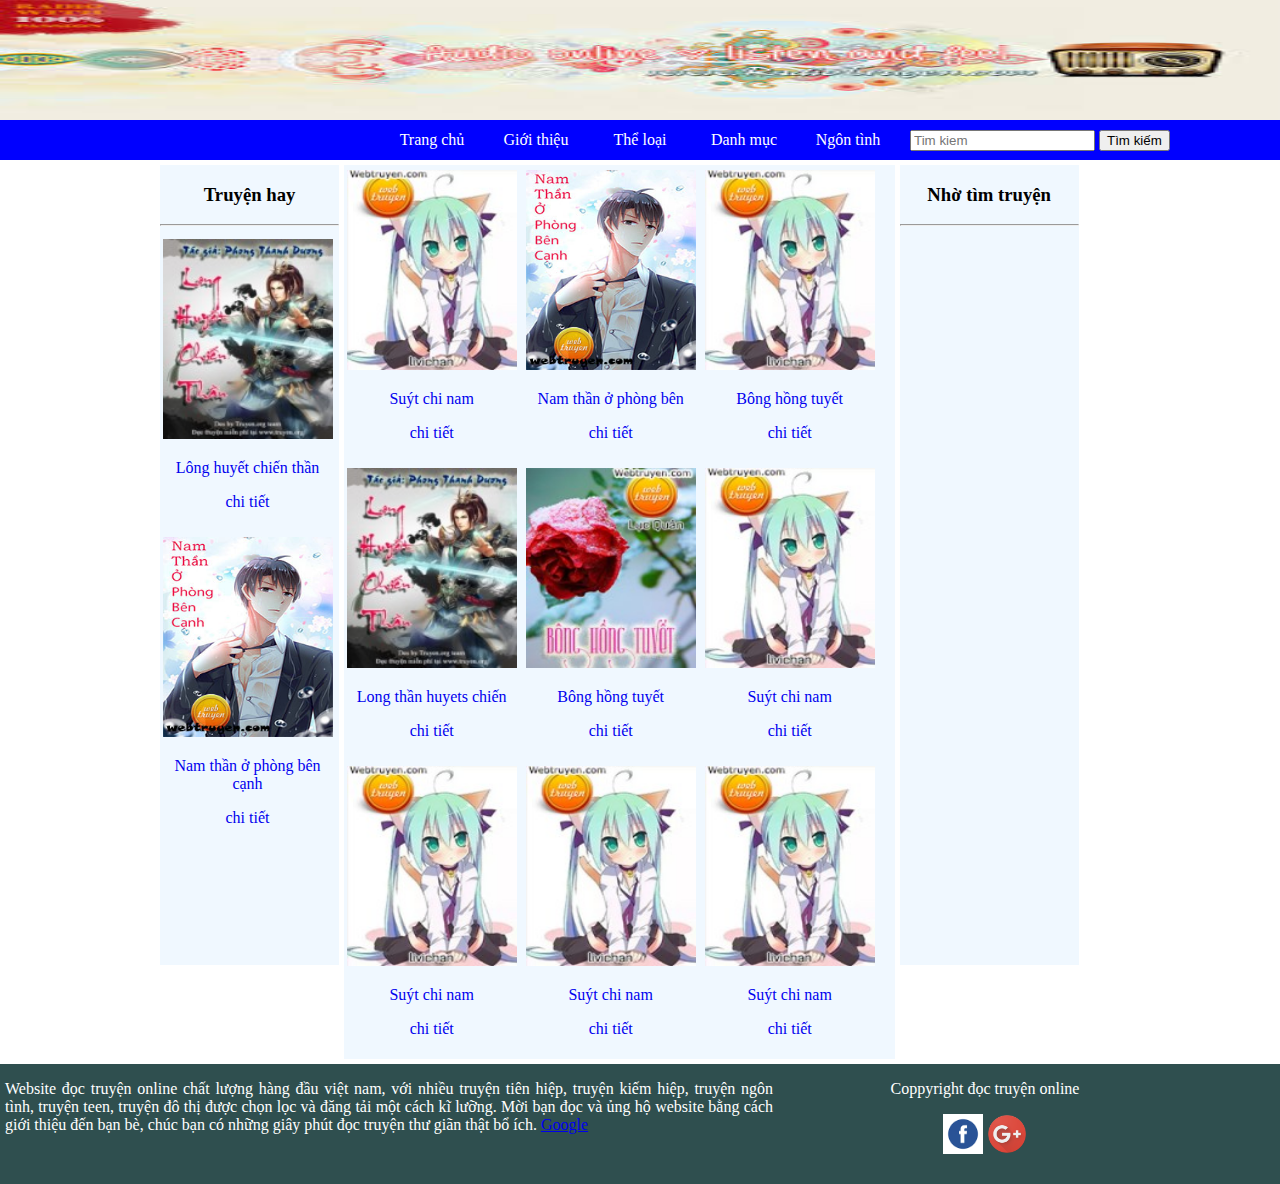
<file: index.html>
<!DOCTYPE html>
<html>
<head lang="en">
    <meta charset="UTF-8">
    <title>Truyện Online</title>
    <link rel="stylesheet" type="text/css" href="css/style.css">
    <meta name="viewport" content="width=device-width, initial-scale=1.0">
    <script type="text/javascript" src="jquery/jquery-3.2.1.min.js"></script>
    <div id="fb-root"></div>
    <script>(function(d, s, id) {
        var js, fjs = d.getElementsByTagName(s)[0];
        if (d.getElementById(id)) return;
        js = d.createElement(s); js.id = id;
        js.src = "//connect.facebook.net/vi_VN/sdk.js#xfbml=1&version=v2.10&appId=781954611965760";
        fjs.parentNode.insertBefore(js, fjs);
    }(document, 'script', 'facebook-jssdk'));</script>
    <script>
        $(function() {
            var pull        = $('#pull');
            menu        = $('.menu ul');
            menuHeight  = menu.height();

            $(pull).on('click', function(e) {
                e.preventDefault();
                menu.slideToggle();
            });
        });
        $(window).resize(function(){
            var w = $(window).width();
            if(w > 320 && menu.is(':hidden')) {
                menu.removeAttr('style');
            }
        });
    </script>

</head>
<body>
<div class="wrapper">
    <div class="header">
        <img src="img/logo3.jpg">
    </div>

    <div class="menu">
        <ul>
            <li> <a href="index.html" >Trang chủ</a></li>
            <li><a href="#">Giới thiệu</a></li>
            <li><a href="#">Thể loại</a>
                <ul>
                    <li><a href="#">Ngôn tình</a> </li>
                    <li><a href="#">Tuổi teen</a> </li>
                    <li><a href="#">Kinh dị</a> </li>
                    <li><a href="#">Hài</a> </li>
                    <li><a href="modul/theloai.html">Kiếm hiệp</a> </li>
                    <li><a href="#">Tiên hiệp</a> </li>
                    <li><a href="#">Cổ đại</a> </li>
                    <li><a href="#">Xuyên không</a> </li>
                </ul>
            </li>
            <li><a href="#">Danh mục</a>
                <ul>
                    <li><a href="#">Truyện mới</a> </li>
                    <li><a href="#">Truyện hot</a> </li>
                </ul>
            </li>
            <li><a href="#">Ngôn tình</a> </li>
        </ul>
        <a href="#" id="pull">Menu</a>
        <div id="form">
            <form>
                <input type="text" id="timkiem" placeholder = "Tim kiem ">
                <input type="submit" id="submit" value="Tìm kiếm"  >
            </form>
        </div>
    </div>
</div>
<div class="left">
    <h3> Truyện hay</h3> <hr>
    <div class="sanpham"><a href="#">
        <img src="img/longhuyetchienthan.jpg">
        <p>Lông huyết chiến thần</p>
        <p>chi tiết</p></a>

    </div>
    <div class="sanpham"><a href="#">
        <img src="img/namthanophongbencanh.jpg">
        <p>Nam thần ở phòng bên cạnh</p>
        <p>chi tiết</p></a>
    </div>
</div>

<div class="conten">
    <div class="sanpham"><a href="#">
        <img src="img/suytchicuanamphulalolido.jpg">
        <p>Suýt chi nam</p>
        <p>chi tiết</p></a>
    </div>
    <div class="sanpham"><a href="#">
        <img src="img/namthanophongbencanh.jpg">
        <p>Nam thần ở phòng bên</p>
        <p>chi tiết</p></a>
    </div>
    <div class="sanpham"><a href="#">
        <img src="img/suytchicuanamphulalolido.jpg">
        <p>Bông hồng tuyết</p>
        <p>chi tiết</p></a>
    </div>
    <div class="sanpham"><a href="modul/chitiettruyen.html">
        <img src="img/longhuyetchienthan.jpg">
        <p>Long thần huyets chiến</p>
        <p>chi tiết</p></a>
    </div>
    <div class="sanpham"><a href="#">
        <img src="img/bonghongtuyet.jpg">
        <p>Bông hồng tuyết</p>
        <p>chi tiết</p></a>
    </div>
    <div class="sanpham"><a href="#">
        <img src="img/suytchicuanamphulalolido.jpg">
        <p>Suýt chi nam</p>
        <p>chi tiết</p></a>
    </div>
    <div class="sanpham"><a href="#">
        <img src="img/suytchicuanamphulalolido.jpg">
        <p>Suýt chi nam</p>
        <p>chi tiết</p></a>
    </div>
    <div class="sanpham"><a href="#">
        <img src="img/suytchicuanamphulalolido.jpg">
        <p>Suýt chi nam</p>
        <p>chi tiết</p></a>
    </div>
    <div class="sanpham"><a href="#">
        <img src="img/suytchicuanamphulalolido.jpg">
        <p>Suýt chi nam</p>
        <p>chi tiết</p></a>
    </div>
</div>

<div class="right">
    <h3>Nhờ tìm truyện</h3> <hr>
    <div class="fb-comments" data-href="https://truyenhay.com" data-width="100%" data-numposts="10"></div>
</div>
<div class="footer">
    <div class="footerleft">
        <p>
            Website đọc truyện online chất lượng hàng đầu việt nam,
            với nhiều truyện tiên hiệp, truyện kiếm hiệp, truyện ngôn tình,
            truyện teen, truyện đô thị được chọn lọc và đăng tải một cách kĩ lưỡng.
            Mời bạn đọc và ủng hộ website bằng cách giới thiệu đến bạn bè,
            chúc bạn có những giây phút đọc truyện thư giãn thật bổ ích. <a href="https://www.google.com.vn"> Google</a>
        </p>
    </div>
    <div class="footerright">
        <p>Coppyright đọc truyện online</p>
        <img src="img/fb.png" width="40" height="40">
        <img src="img/g+.png" width="40" height="40">
    </div>
</div>
</div>
</body>
</html>
</file>
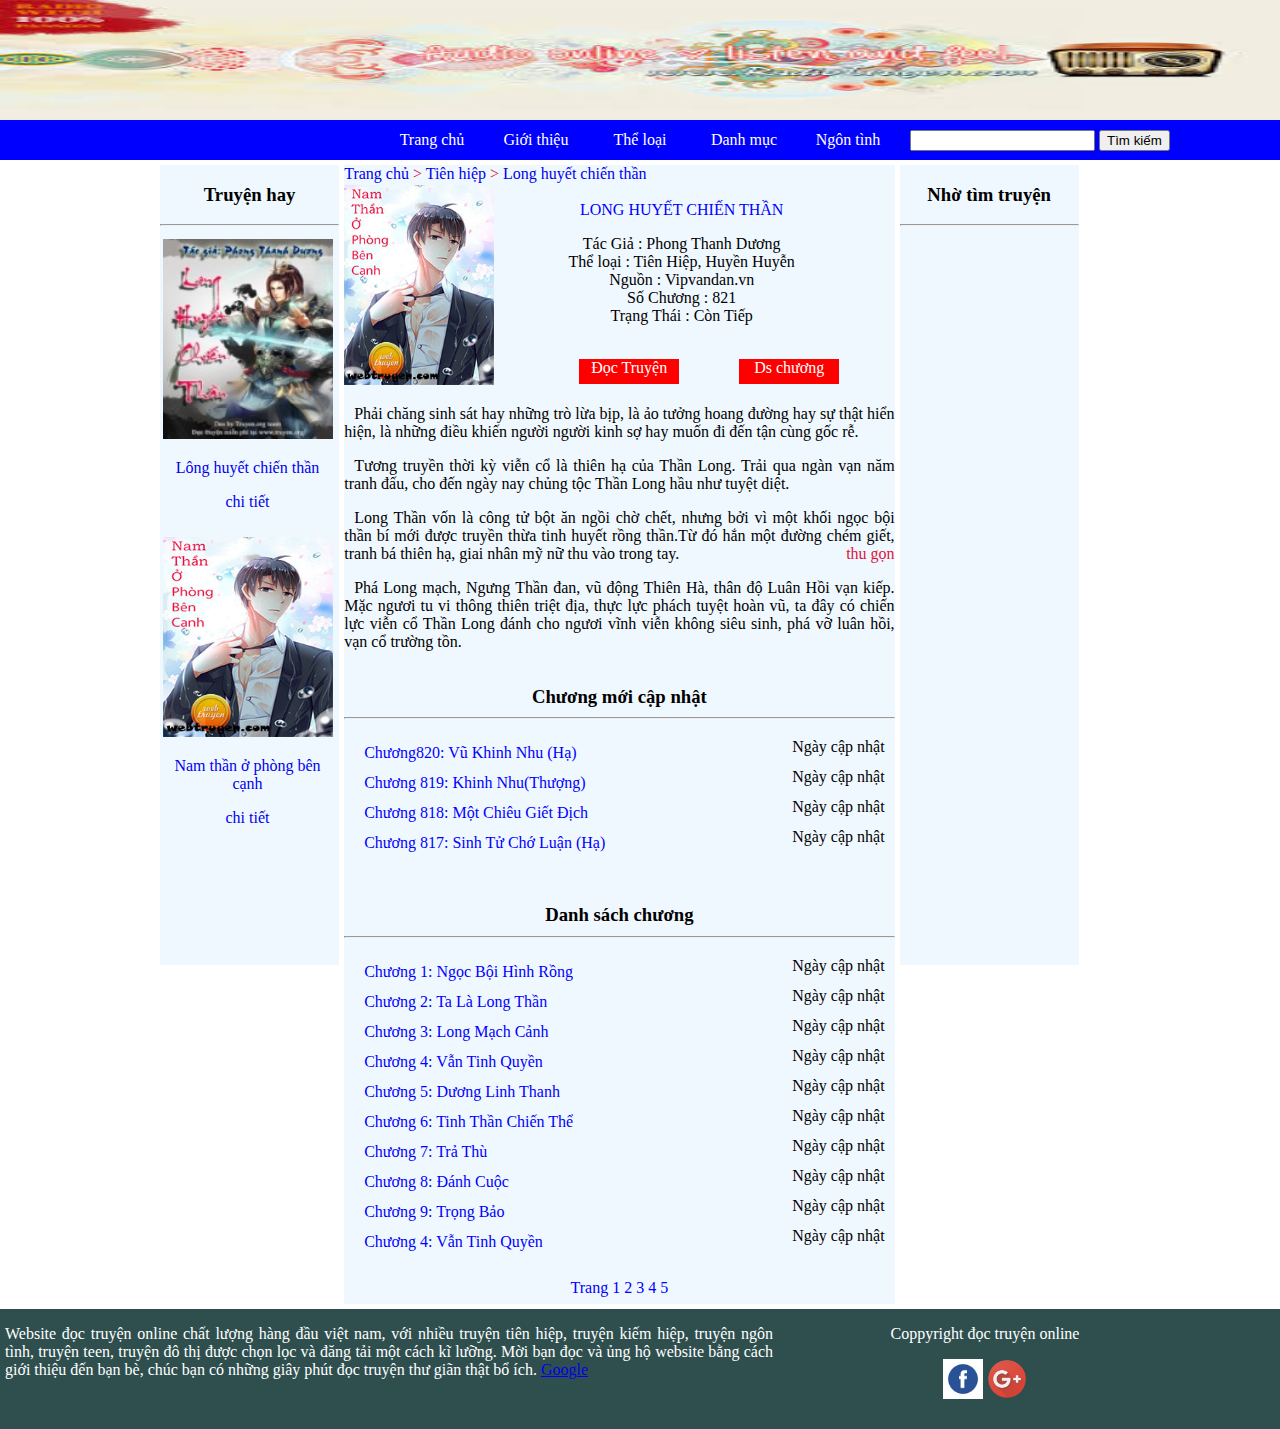
<file: modul/chitiettruyen.html>
<!DOCTYPE html>
<html>
<head lang="en">
    <meta charset="UTF-8">
    <meta name="viewport" content="width=device-width, initial-scale=1">
    <title>Truyện</title>
    <link rel="stylesheet" type="text/css" href="../css/style.css">
    <script type="text/javascript" src="../jquery/jquery-3.2.1.min.js"></script>
    <script>
        $(function() {
            var pull        = $('#pull');
            menu        = $('.menu ul');
            menuHeight  = menu.height();

            $(pull).on('click', function(e) {
                e.preventDefault();
                menu.slideToggle();
            });
        });
        $(window).resize(function(){
            var w = $(window).width();
            if(w > 320 && menu.is(':hidden')) {
                menu.removeAttr('style');
            }
        });
    </script>
    <script>
        $(document).ready(function(){
            $("#bt").click(function(){
                $("#noidung").toggle(1000,function(){
                    $("#bt").text('xem them');
                });
            });
        });

    </script>
    <div id="fb-root"></div>
    <script>(function(d, s, id) {
        var js, fjs = d.getElementsByTagName(s)[0];
        if (d.getElementById(id)) return;
        js = d.createElement(s); js.id = id;
        js.src = "//connect.facebook.net/vi_VN/sdk.js#xfbml=1&version=v2.10&appId=781954611965760";
        fjs.parentNode.insertBefore(js, fjs);
    }(document, 'script', 'facebook-jssdk'));</script>
</head>
<body>

<div class="header">
    <img  class="logo" src="../img/logo3.jpg" >
</div>

<div class="menu">
    <ul>
        <li> <a href="../index.html" >Trang chủ</a></li>
        <li><a href="#">Giới thiệu</a></li>
        <li><a href="#">Thể loại</a>
            <ul>
                <li><a href="#">Ngôn tình</a> </li>
                <li><a href="#">Tuổi teen</a> </li>
                <li><a href="#">Kinh dị</a> </li>
                <li><a href="#">Hài</a> </li>
                <li><a href="theloai.html">Kiếm hiệp</a> </li>
                <li><a href="#">Tiên hiệp</a> </li>
                <li><a href="#">Cổ đại</a> </li>
                <li><a href="#">Xuyên không</a> </li>
            </ul>
        </li>
        <li><a href="#">Danh mục</a>
            <ul>
                <li><a href="#">Truyện mới</a> </li>
                <li><a href="#">Truyện hot</a> </li>
            </ul>
        </li>
        <li><a href="#">Ngôn tình</a> </li>
    </ul>
    <a href="#" id="pull">Menu</a>
    <div id="form">
        <form>
            <input type="text" name="timkiem" value=" ">
            <input type="submit" name="submit" value="Tìm kiếm"  >
        </form>
    </div>
</div>
<div class="left">
    <h3> Truyện hay</h3> <hr>
    <div class="sanpham"><a href="#">
        <img src="../img/longhuyetchienthan.jpg">
        <p>Lông huyết chiến thần</p>
        <p>chi tiết</p></a>
    </div>
    <div class="sanpham"><a href="#">
        <img src="../img/namthanophongbencanh.jpg">
        <p>Nam thần ở phòng bên cạnh</p>
        <p>chi tiết</p></a>
    </div>
</div>

<div class="conten">
    <div class="menucon">
        <a href="#">Trang chủ </a> > <a href="#">Tiên hiệp </a> > <a href="#">Long huyết chiến thần </a>
    </div>
    <div class="conten1">
        <div class="sp">
                <div class="sp-trai">
                    <a href="#">
                        <img src="../img/namthanophongbencanh.jpg">
                    </a>
                </div>
                <div class="sp-phai">
                    <p style="color: blue">LONG HUYẾT CHIẾN THẦN <br></p>
                    <p>
                        Tác Giả : Phong Thanh Dương<br>
                        Thể loại : Tiên Hiệp, Huyền Huyễn<br>
                        Nguồn : Vipvandan.vn<br>
                        Số Chương : 821<br>
                        Trạng Thái : Còn Tiếp </p><br>

                    <div class="button">
                        <div class="button1"><a href="doctruyen.html">Đọc Truyện</a></div>
                        <div class="button1"><a href="#">Ds chương</a></div>
                    </div>
                </div>
        </div>
        <div class="sp1">
            <p>

                <p>Phải chăng sinh sát hay những trò lừa bịp, là ảo tưởng hoang đường hay sự thật hiển hiện,
                là những điều khiến người người kinh sợ hay muốn đi đến tận cùng gốc rễ.</p>
                <p>Tương truyền thời kỳ viễn cổ là thiên hạ của Thần Long.
                Trải qua ngàn vạn năm tranh đấu, cho đến ngày nay chủng tộc Thần Long hầu như tuyệt diệt.<br></p>
                <p>Long Thần vốn là công tử bột ăn ngồi chờ chết, nhưng bởi vì một khối ngọc bội thần bí mới
                được truyền thừa tinh huyết rồng thần.Từ đó hắn một đường chém giết, tranh bá thiên hạ,
                giai nhân mỹ nữ thu vào trong tay.<a id="bt" style="color: crimson;float: right">thu gọn</a></span><br></p>
                <p id="noidung">Phá Long mạch, Ngưng Thần đan, vũ động Thiên Hà, thân độ Luân Hồi vạn kiếp.
                Mặc ngươi tu vi thông thiên triệt địa, thực lực phách tuyệt hoàn vũ,
                ta đây có chiến lực viễn cổ Thần Long đánh cho ngươi vĩnh viễn không siêu sinh, phá vỡ luân hồi, vạn cổ trường tồn.</p>

            </p>
        </div>
    </div>
    <div class="chuongmoi">
        <h3>Chương mới cập nhật <hr></h3>
        <lu>
            <li> <a href="#">Chương820: Vũ Khinh Nhu (Hạ)</a> <span>Ngày cập nhật</span></li>
            <li><a href="#">Chương 819: Khinh Nhu(Thượng)</a> <span>Ngày cập nhật</span></li>
            <li><a href="#">Chương 818: Một Chiêu Giết Địch</a> <span>Ngày cập nhật</span></li>
            <li><a href="#">Chương 817: Sinh Tử Chớ Luận (Hạ)</a> <span>Ngày cập nhật</span></li>
        </lu>

    </div>
    <div class="tatcachuong">
        <h3>Danh sách chương <hr></h3>
        <lu>
            <li> <a href="#">Chương 1: Ngọc Bội Hình Rồng</a> <span>Ngày cập nhật</span></li>
            <li> <a href="#">Chương 2: Ta Là Long Thần </a> <span>Ngày cập nhật</span></li>
            <li> <a href="#">Chương 3: Long Mạch Cảnh</a> <span>Ngày cập nhật</span></li>
            <li> <a href="#">Chương 4: Vẫn Tinh Quyền</a> <span>Ngày cập nhật</span></li>
            <li> <a href="#">Chương 5: Dương Linh Thanh</a> <span>Ngày cập nhật</span></li>
            <li> <a href="#">Chương 6: Tinh Thần Chiến Thể</a> <span>Ngày cập nhật</span></li>
            <li> <a href="#">Chương 7: Trả Thù</a> <span>Ngày cập nhật</span></li>
            <li> <a href="#">Chương 8: Đánh Cuộc</a> <span>Ngày cập nhật</span></li>
            <li> <a href="#">Chương 9: Trọng Bảo​</a> <span>Ngày cập nhật</span></li>
            <li> <a href="#">Chương 4: Vẫn Tinh Quyền</a> <span>Ngày cập nhật</span></li>
        </lu>

        <p style="text-align: center"><a href="#">Trang 1 2 3 4 5</a></p>


    </div>
</div>

<div class="right">
    <h3>Nhờ tìm truyện</h3> <hr>
    <div class="fb-comments" data-href="https://truyenhay.com" data-width="100%" data-numposts="10"></div>
</div>
</div>
<div class="footer">
    <div class="footerleft">
        <p>
            Website đọc truyện online chất lượng hàng đầu việt nam,
            với nhiều truyện tiên hiệp, truyện kiếm hiệp, truyện ngôn tình,
            truyện teen, truyện đô thị được chọn lọc và đăng tải một cách kĩ lưỡng.
            Mời bạn đọc và ủng hộ website bằng cách giới thiệu đến bạn bè,
            chúc bạn có những giây phút đọc truyện thư giãn thật bổ ích. <a href="https://www.google.com.vn"> Google</a>
        </p>
    </div>
    <div class="footerright">
        <p>Coppyright đọc truyện online</p>
        <img src="../img/fb.png" width="40" height="40">
        <img src="../img/g+.png" width="40" height="40">
    </div>
</div>
</body>
</html>
</file>
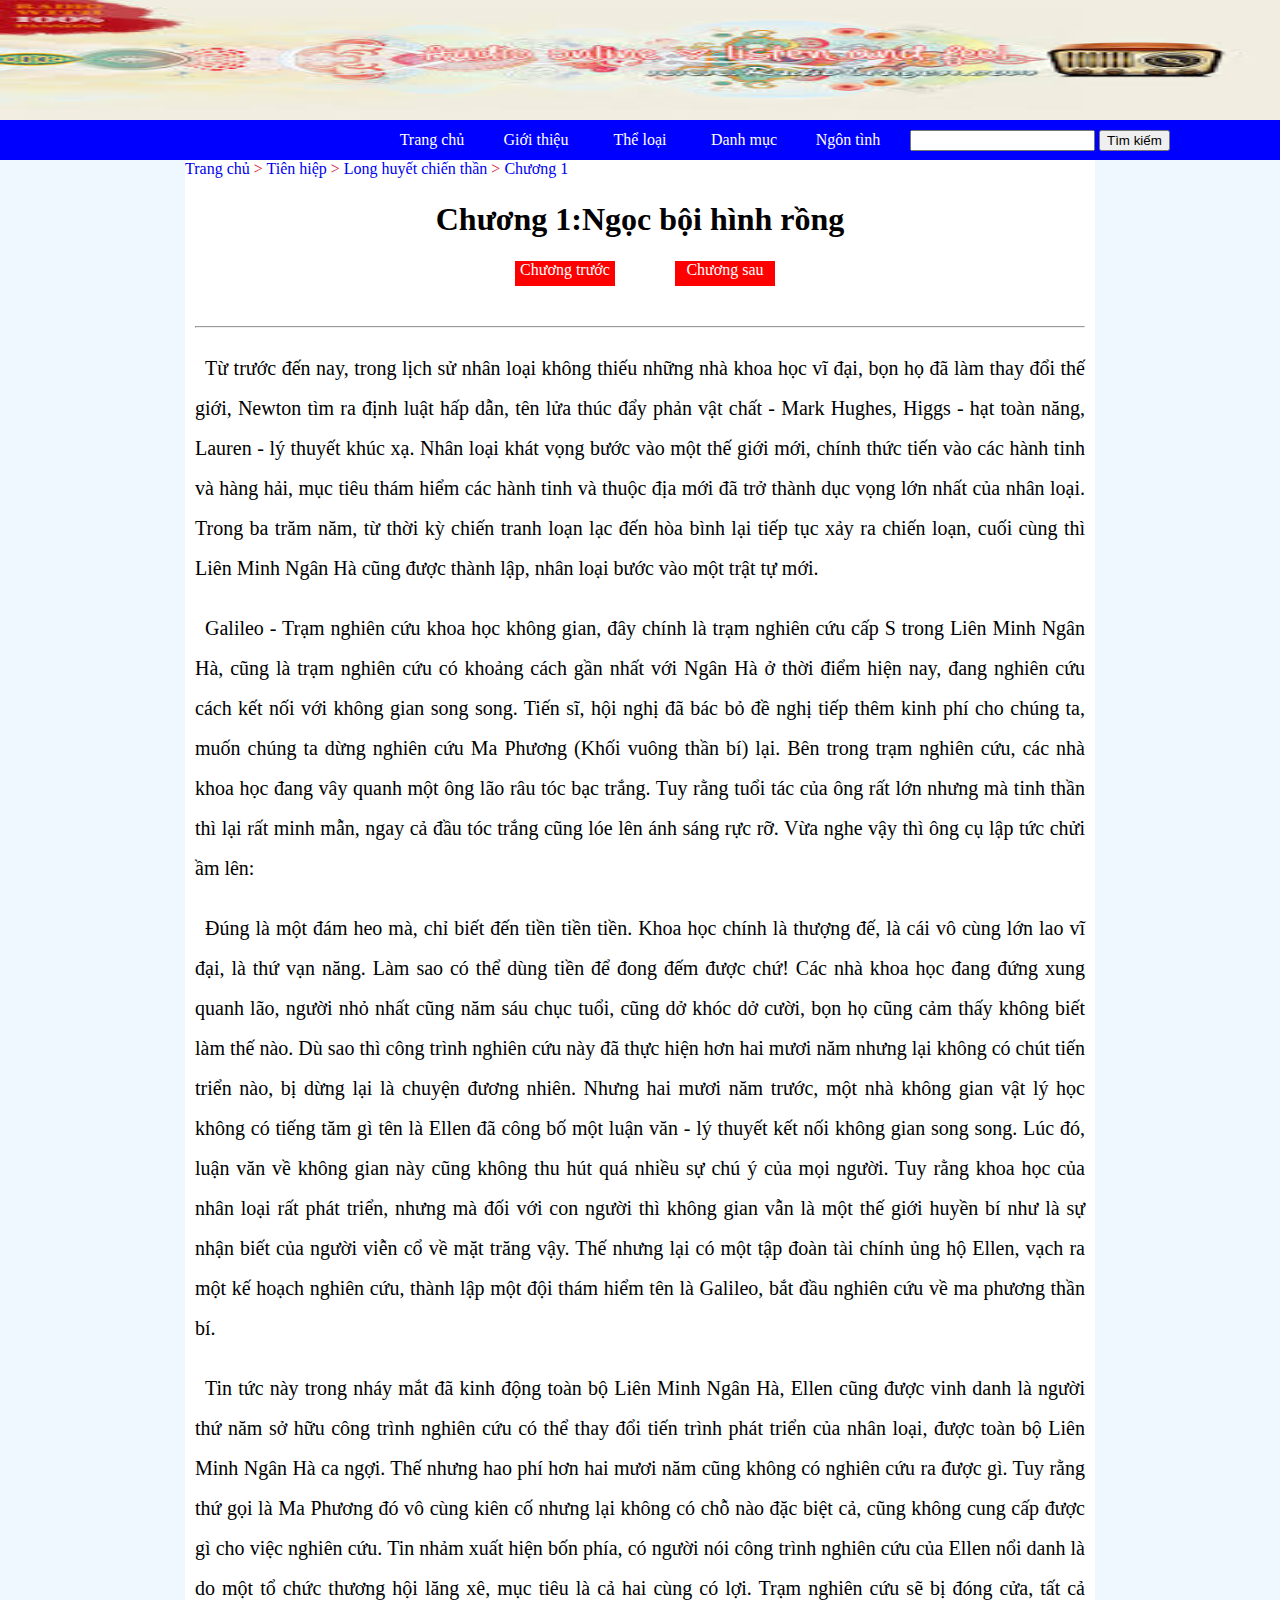
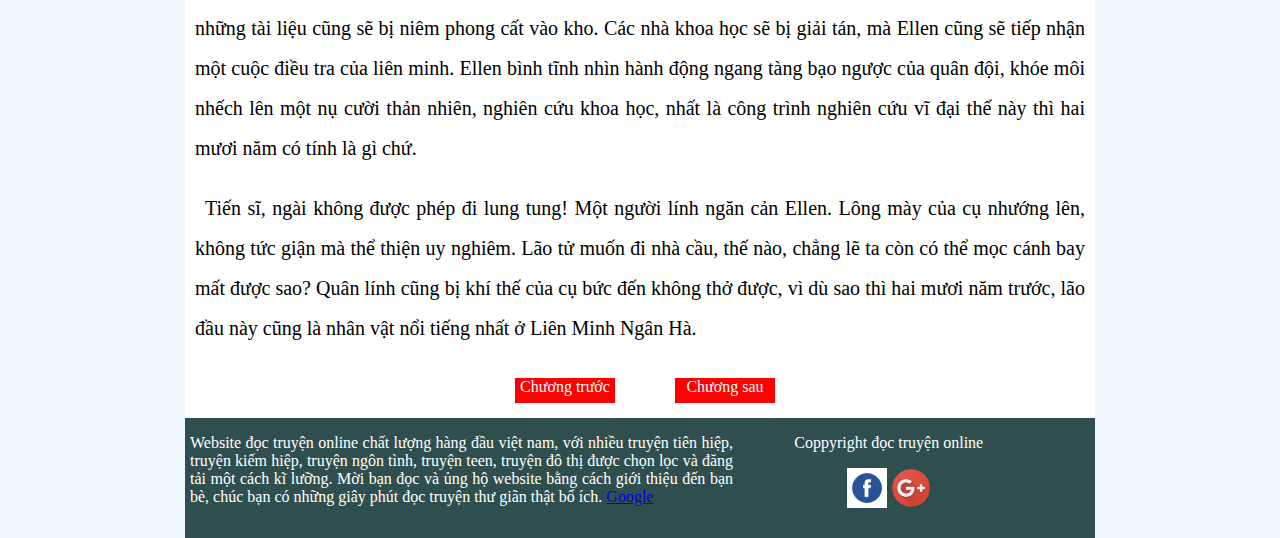
<file: modul/doctruyen.html>
<!DOCTYPE html>
<html>
<head lang="en">
    <meta charset="UTF-8">
    <title>Truyện</title>
    <link rel="stylesheet" type="text/css" href="../css/style.css">

</head>
<body id="body">

<div class="header">
    <img src="../img/logo3.jpg"     >
</div>
<div class="menu">
    <ul>
        <li> <a href="../index.html" >Trang chủ</a></li>
        <li><a href="#">Giới thiệu</a></li>
        <li><a href="#">Thể loại</a>
            <ul>
                <li><a href="#">Ngôn tình</a> </li>
                <li><a href="#">Tuổi teen</a> </li>
                <li><a href="#">Kinh dị</a> </li>
                <li><a href="#">Hài</a> </li>
                <li><a href="theloai.html">Kiếm hiệp</a> </li>
                <li><a href="#">Tiên hiệp</a> </li>
                <li><a href="#">Cổ đại</a> </li>
                <li><a href="#">Xuyên không</a> </li>
            </ul>
        </li>
        <li><a href="#">Danh mục</a>
            <ul>
                <li><a href="#">Truyện mới</a> </li>
                <li><a href="#">Truyện hot</a> </li>
            </ul>
        </li>
        <li><a href="#">Ngôn tình</a> </li>
    </ul>
    <div id="form">
        <form>
            <input type="text" name="timkiem" value=" ">
            <input type="submit" name="submit" value="Tìm kiếm"  >
        </form>
    </div>
</div>
<div class=" contentdoc">
    <div class="menucon">
        <a href="#">Trang chủ </a> > <a href="#">Tiên hiệp </a> > <a href="#">Long huyết chiến thần </a> > <a href="#">Chương 1</a>
    </div>
    <div class="tenchuong">
        <h1>Chương 1:Ngọc bội hình rồng</h1>

    </div>
    <div class="nextchuong">
        <div class="button">
            <div class="button1"><a href="#">Chương trước</a></div>
            <div class="button1"><a href="#">Chương sau</a></div>

        </div>
    </div>

    <div class="doctruyen">
        <hr>
        <p>Từ trước đến nay, trong lịch sử nhân loại không thiếu những nhà khoa học vĩ đại, bọn họ đã làm thay đổi thế giới, Newton tìm ra định luật hấp dẫn, tên lửa thúc đẩy phản vật chất - Mark Hughes, Higgs - hạt toàn năng, Lauren - lý thuyết khúc xạ. Nhân loại khát vọng bước vào một thế giới mới, chính thức tiến vào các hành tinh và hàng hải, mục tiêu thám hiểm các hành tinh và thuộc địa mới đã trở thành dục vọng lớn nhất của nhân loại.

            Trong ba trăm năm, từ thời kỳ chiến tranh loạn lạc đến hòa bình lại tiếp tục xảy ra chiến loạn, cuối cùng thì Liên Minh Ngân Hà cũng được thành lập, nhân loại bước vào một trật tự mới.</p>

        <p>    Galileo - Trạm nghiên cứu khoa học không gian, đây chính là trạm nghiên cứu cấp S trong Liên Minh Ngân Hà, cũng là trạm nghiên cứu có khoảng cách gần nhất với Ngân Hà ở thời điểm hiện nay, đang nghiên cứu cách kết nối với không gian song song.

            Tiến sĩ, hội nghị đã bác bỏ đề nghị tiếp thêm kinh phí cho chúng ta, muốn chúng ta dừng nghiên cứu Ma Phương (Khối vuông thần bí) lại.

            Bên trong trạm nghiên cứu, các nhà khoa học đang vây quanh một ông lão râu tóc bạc trắng. Tuy rằng tuổi tác của ông rất lớn nhưng mà tinh thần thì lại rất minh mẫn, ngay cả đầu tóc trắng cũng lóe lên ánh sáng rực rỡ. Vừa nghe vậy thì ông cụ lập tức chửi ầm lên:</p>

        <p>    Đúng là một đám heo mà, chỉ biết đến tiền tiền tiền. Khoa học chính là thượng đế, là cái vô cùng lớn lao vĩ đại, là thứ vạn năng. Làm sao có thể dùng tiền để đong đếm được chứ!

            Các nhà khoa học đang đứng xung quanh lão, người nhỏ nhất cũng năm sáu chục tuổi, cũng dở khóc dở cười, bọn họ cũng cảm thấy không biết làm thế nào. Dù sao thì công trình nghiên cứu này đã thực hiện hơn hai mươi năm nhưng lại không có chút tiến triển nào, bị dừng lại là chuyện đương nhiên. Nhưng hai mươi năm trước, một nhà không gian vật lý học không có tiếng tăm gì tên là Ellen đã công bố một luận văn - lý thuyết kết nối không gian song song. Lúc đó, luận văn về không gian này cũng không thu hút quá nhiều sự chú ý của mọi người. Tuy rằng khoa học của nhân loại rất phát triển, nhưng mà đối với con người thì không gian vẫn là một thế giới huyền bí như là sự nhận biết của người viễn cổ về mặt trăng vậy. Thế nhưng lại có một tập đoàn tài chính ủng hộ Ellen, vạch ra một kế hoạch nghiên cứu, thành lập một đội thám hiểm tên là Galileo, bắt đầu nghiên cứu về ma phương thần bí.</p>

        <p>    Tin tức này trong nháy mắt đã kinh động toàn bộ Liên Minh Ngân Hà, Ellen cũng được vinh danh là người thứ năm sở hữu công trình nghiên cứu có thể thay đổi tiến trình phát triển của nhân loại, được toàn bộ Liên Minh Ngân Hà ca ngợi. Thế nhưng hao phí hơn hai mươi năm cũng không có nghiên cứu ra được gì. Tuy rằng thứ gọi là Ma Phương đó vô cùng kiên cố nhưng lại không có chỗ nào đặc biệt cả, cũng không cung cấp được gì cho việc nghiên cứu. Tin nhảm xuất hiện bốn phía, có người nói công trình nghiên cứu của Ellen nổi danh là do một tổ chức thương hội lăng xê, mục tiêu là cả hai cùng có lợi. Trạm nghiên cứu sẽ bị đóng cửa, tất cả những tài liệu cũng sẽ bị niêm phong cất vào kho. Các nhà khoa học sẽ bị giải tán, mà Ellen cũng sẽ tiếp nhận một cuộc điều tra của liên minh.

            Ellen bình tĩnh nhìn hành động ngang tàng bạo ngược của quân đội, khóe môi nhếch lên một nụ cười thản nhiên, nghiên cứu khoa học, nhất là công trình nghiên cứu vĩ đại thế này thì hai mươi năm có tính là gì chứ. </p>

        <p>    Tiến sĩ, ngài không được phép đi lung tung!

            Một người lính ngăn cản Ellen.

            Lông mày của cụ nhướng lên, không tức giận mà thể thiện uy nghiêm.

             Lão tử muốn đi nhà cầu, thế nào, chẳng lẽ ta còn có thể mọc cánh bay mất được sao?

            Quân lính cũng bị khí thế của cụ bức đến không thở được, vì dù sao thì hai mươi năm trước, lão đầu này cũng là nhân vật nổi tiếng nhất ở Liên Minh Ngân Hà.
        </p>
    </div>
    <div class="nextchuong">
        <div class="button">
            <div class="button1"><a href="#">Chương trước</a></div>
            <div class="button1"><a href="#">Chương sau</a></div>

        </div>
    </div>

    <div class="footer">
        <div class="footerleft">
            <p>
                Website đọc truyện online chất lượng hàng đầu việt nam,
                với nhiều truyện tiên hiệp, truyện kiếm hiệp, truyện ngôn tình,
                truyện teen, truyện đô thị được chọn lọc và đăng tải một cách kĩ lưỡng.
                Mời bạn đọc và ủng hộ website bằng cách giới thiệu đến bạn bè,
                chúc bạn có những giây phút đọc truyện thư giãn thật bổ ích. <a href="https://www.google.com.vn"> Google</a>
            </p>
        </div>
        <div class="footerright">
            <p>Coppyright đọc truyện online</p>
            <img src="../img/fb.png" width="40" height="40">
            <img src="../img/g+.png" width="40" height="40">
        </div>
    </div>

</div>

</body>
</html>
</file>
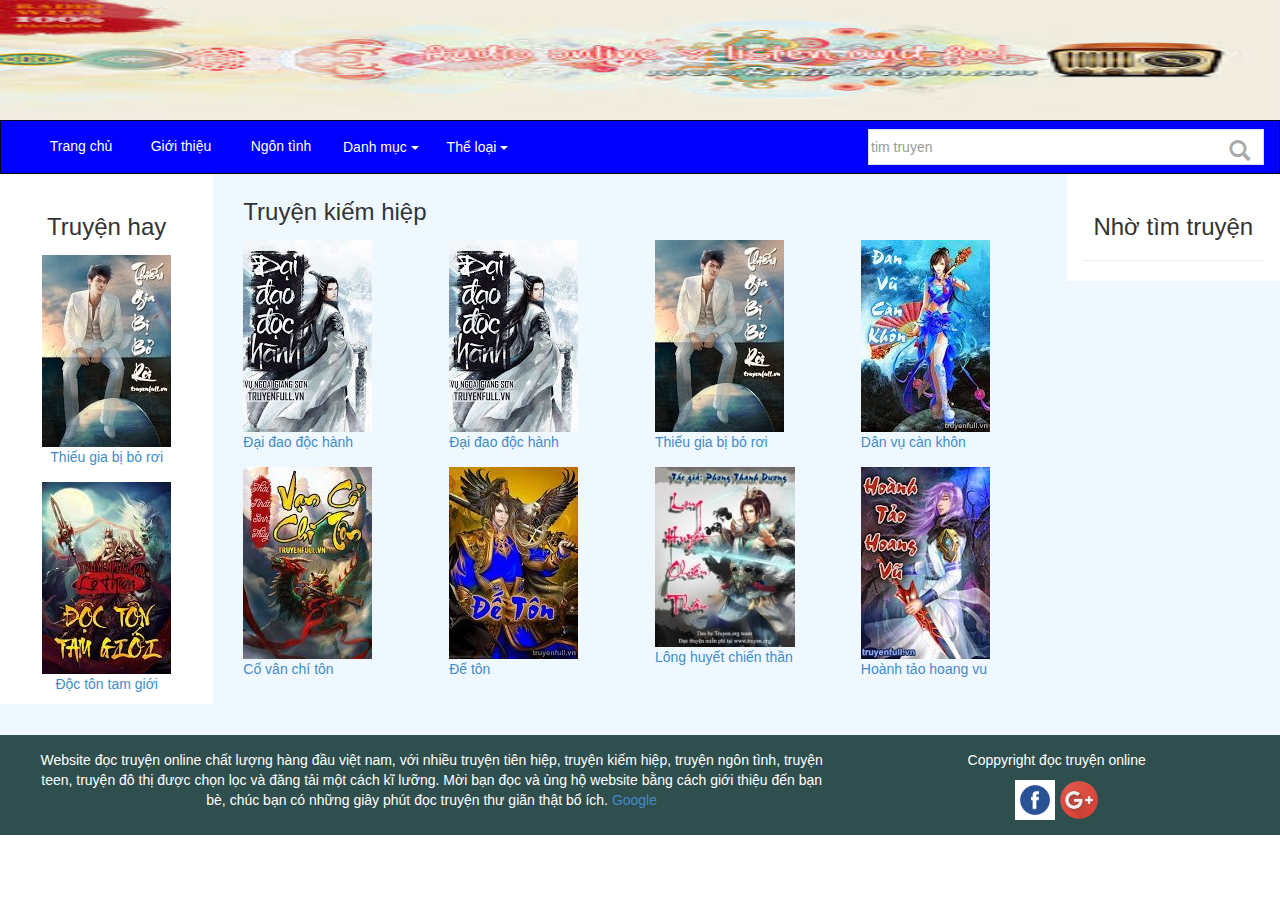
<file: modul/theloai.html>
<!DOCTYPE html>
<html lang="en" xmlns="http://www.w3.org/1999/html">
<head>
    <title>Bootstrap Example</title>
    <meta charset="utf-8">
    <meta name="viewport" content="width=device-width, initial-scale=1">
    <link rel="stylesheet" href="../Bootstrap/css/bootstrap.min.css">
    <link rel="stylesheet" href="../Bootstrap/css/style.css">
    <script type="text/javascript" src="../jquery/jquery-3.2.1.min.js"></script>
    <script type="text/javascript" src="../Bootstrap/js/bootstrap.min.js"></script>
</head>
<body>
<div class="banner">
    <div class="header">
        <img  class="logo" src="../img/logo3.jpg" width="100%" height="120px">
    </div>
</div>
<nav class="navbar navbar-inverse">
    <div class="container-fluid">
        <div class="navbar-header">
            <button type="button" class="navbar-toggle" data-toggle="collapse" data-target="#myNavbar">
                <span class="icon-bar"></span>
                <span class="icon-bar"></span>
                <span class="icon-bar"></span>
            </button>
        </div>
        <div class="row">
            <div class="col-md-8 col-lg-8 ">
                <div class="collapse navbar-collapse" id="myNavbar">
                    <ul class="nav navbar-nav">
                        <li class="active"><a href="../index.html">Trang chủ</a></li>
                        <li><a href="#">Giới thiệu</a></li>
                        <li><a href="#">Ngôn tình</a></li>
                        <div class="btn-group">
                            <button type="button" class="btn btn-default dropdown-toggle" data-toggle="dropdown">
                                Danh mục
                                <span class="caret"></span>
                            </button>
                            <ul class="dropdown-menu"role="menu">
                                <li><a href="#">Truyên mới</a> </li>
                                <li><a href="#">Truyện hot</a> </li>
                            </ul>
                        </div>
                        <div class = "btn-group">
                            <button type = "button" class = "btn btn-default dropdown-toggle" data-toggle = "dropdown">
                                Thể loại
                                <span class = "caret"></span>
                            </button>
                            <ul class = "dropdown-menu" role = "menu">
                                <li><a href="#">Ngôn tình</a> </li>
                                <li><a href="#">Tuổi teen</a> </li>
                                <li><a href="#">Kinh dị</a> </li>
                                <li><a href="#">Hài</a> </li>
                                <li><a href="theloai.html">Kiếm hiệp</a> </li>
                                <li><a href="#">Tiên hiệp</a> </li>
                                <li><a href="#">Cổ đại</a> </li>
                                <li><a href="#">Xuyên không</a> </li>
                            </ul>
                        </div>
                    </ul>
                </div>
            </div>
            <div class="col-md-4 col-lg-4 col-xs-12">
                <div class="search-box">
                    <form action=""method="get">
                        <input class="form-control" placeholder="tim truyen" type="text">
                        <button class="btn btn-link search-btn"><i class="glyphicon glyphicon-search"></i></button>
                    </form>
                </div>
            </div>
        </div>


    </div>
</nav>
<div class="container-fluid text-center">
    <div class="row content">
        <div class="col-sm-2 sidenav">
            <div class="row">
                <div><h3>Truyện hay</h3></div>
                <div class="col-sm-12 col-xs-6" >
                    <a href="#"> <img src="../img/thieu-gia-bi-bo-roi.jpg">
                        <p>Thiếu gia bị bỏ rơi</p></a>
                </div>
                <div class="col-sm-12 col-xs-6" >
                    <a href="#"> <img src="../img/doc-ton-tam-gioi.jpg">
                    <p>Độc tôn tam giới</p></a>
                </div>
            </div>

        </div>
        <div class="col-sm-8 text-left">
            <div class="col-sm-12"><p class="h3">Truyện kiếm hiệp</p></div>
            <div class="col-sm-3">
                <div class="row content">
                    <div class="col-sm-12 col-xs-6">
                        <a href="#"> <img class="img-responsive" src= ../img/dai-dao-doc-hanh.jpg>
                        <p>Đại đao độc hành</p></a>
                    </div>
                    <div class="col-sm-12 col-xs-6">
                        <a href="#"> <img class="img-responsive" src= ../img/van-co-chi-ton.jpg>
                            <p>Cố vân chí tôn</p></a>
                    </div>
                </div>
            </div>
            <div class="col-sm-3">
                <div class="row content">
                    <div class="col-sm-12 col-xs-6">
                        <a href="#"> <img class="img-responsive" src= ../img/dai-dao-doc-hanh.jpg>
                            <p>Đại đao độc hành</p></a>
                    </div>
                    <div class="col-sm-12 col-xs-6">
                        <a href="#"> <img class="img-responsive" src= ../img/de-ton.jpg>
                            <p>Đế tôn</p></a>
                    </div>
                </div>
            </div>
            <div class="col-sm-3">
                <div class="row content">
                    <div class="col-sm-12 col-xs-6">
                        <a href="#"> <img class="img-responsive" src= ../img/thieu-gia-bi-bo-roi.jpg>
                            <p>Thiếu gia bị bỏ rơi</p></a>
                    </div>
                    <div class="col-sm-12 col-xs-6">
                        <a href="doctruyen.html"> <img class="img-responsive" src= ../img/longhuyetchienthan.jpg>
                            <p>Lông huyết chiến thần</p></a>
                    </div>
                </div>
            </div>
            <div class="col-sm-3">
                <div class="row content">
                    <div class="col-sm-12 col-xs-6">
                        <a href="#"> <img class="img-responsive" src= ../img/dan-vu-can-khon.jpg>
                            <p>Dân vụ càn khôn</p></a>
                    </div>
                    <div class="col-sm-12 col-xs-6">
                        <a href="#"> <img class="img-responsive" src= ../img/hoanh-tao-hoang-vu.jpg>
                            <p>Hoành tảo hoang vu</p></a>
                    </div>

                </div>
            </div>

        </div>
        <div class="col-sm-2 sidenav">
            <h3>Nhờ tìm truyện</h3> <hr>
            <div class="fb-comments" data-href="https://truyenhay.com" data-width="100%" data-numposts="10"></div>
        </div>
    </div>
</div>

<footer class="container-fluid text-center">
    <div class="col-sm-8">
        <p>
            Website đọc truyện online chất lượng hàng đầu việt nam,
            với nhiều truyện tiên hiệp, truyện kiếm hiệp, truyện ngôn tình,
            truyện teen, truyện đô thị được chọn lọc và đăng tải một cách kĩ lưỡng.
            Mời bạn đọc và ủng hộ website bằng cách giới thiệu đến bạn bè,
            chúc bạn có những giây phút đọc truyện thư giãn thật bổ ích. <a href="https://www.google.com.vn"> Google</a>
        </p>
    </div>
    <div class="col-sm-4">
        <p>Coppyright đọc truyện online</p>
        <img src="../img/fb.png" width="40" height="40">
        <img src="../img/g+.png" width="40" height="40">
    </div>
</footer>
<div id="fb-root"></div>
<script>(function(d, s, id) {
    var js, fjs = d.getElementsByTagName(s)[0];
    if (d.getElementById(id)) return;
    js = d.createElement(s); js.id = id;
    js.src = "//connect.facebook.net/vi_VN/sdk.js#xfbml=1&version=v2.10&appId=781954611965760";
    fjs.parentNode.insertBefore(js, fjs);
}(document, 'script', 'facebook-jssdk'));</script>

</body>
</html>
</file>
<file: css/style.css>
body{
    margin: auto;

}
.header{
    height: 120px;
    width: 100%;
}
.header img{
    width: 100%;
    height: 100%;
}
#form{
    float: right;
    position: absolute;
    top :10px;
    left: 910px;

}

.menu{
    height: 40px;
    width: 100%;
    margin-top: 5px;
    background-color:blue;
    padding: 0;
    margin: 0;
    position: relative;

}
.menu ul, .menu li{
    padding:0;
    margin:0;
    text-align: center;
}

.menu li{
    position: relative;
    display: inline-block;
    list-style: none;

}

.menu li a{
    width:100px;
    height: 40px;
    display: block;
    text-decoration:none;
    line-height: 40px;
    background-color: blue;
    color: white;
}

.menu ul ul li a{
    width: 200px;
    text-align: left;
    padding-left: 10px;
}

.menu li a:hover{
    background-color: red;
}

.menu ul ul{
    position: absolute;
    top: 40px;
    left: 0px;
    visibility: hidden;
}

.menu ul li:hover ul{
    visibility: visible;
}

.menu a#pull{
    display: none;
}

h3{
    text-align: center;
}
.sanpham{
    width: 173px;
    min-height: 270px;
    color: blue;
    text-align:center;
    float: left;
    margin: 5px;
    background-color:aliceblue;
}
.sanpham img{
    width: 170px;
    height: 200px;
}
.sanpham a{
    text-decoration: none;
}
.conten{
    min-height: 600px;
    width: 550px;
    display: inline-block;
    float: left;
    margin-left: 5px;
    margin-top: 5px;
    margin-bottom: 5px;
    background-color:aliceblue;

}
.menucon{
    height: 20px;
    color: crimson;
}
.menucon a{
    text-decoration: none;
}


.chuongmoi{
    height: 200px;
}
.tatcachuong{
    min-height: 400px;
}

.left{
    min-height: 600px;
    width: 180px;
    margin-top: 5px;
    background-color:aliceblue;
    float: left;
    margin-bottom: 5px;
    margin-left: 160px;

}
.right{
    min-height: 700px;
    width: 170px;
    background-color:aliceblue;
    float: left;
    margin-left: 5px;
    margin-top: 5px;
    margin-bottom: 5px;
    text-align: center;
}
.contentdoc .footer{
    padding-left: 5px;
    height: 120px;
    width: 905px;
    background-color: darkslategray;
    clear: both;
    color: white;
    margin-left: 0px;
}
.footer{
    padding-left: 5px;
    height: 120px;
    width: 910px;
    background-color: darkslategray;
    clear: both;
    margin-left: 160px;
    color: white;
}
.footerleft{
    width: 600px;
    height: 100%;
    float: left;
}
.footerright{
    width: 205px;
    height: 100%;
    float: left;
    margin-left: 20px;

}
.conten1{
    min-height: 400px;
    text-align: right;
}
.sp{
    width: 500px;
}
.sp-trai{
    display: inline-block;
    float: left;
}
.sp img{
    height: 200px;
    width: 100%;
}
.sp-phai{

    float: left;
    width: 350px;
    height: 200px;
    text-align: center;
}
.sp1{
    min-height: 200px;
    display: inline-block;
    text-align: left;
}
.sp1 p{
    text-indent: 10px;
    text-align: justify;
}
.button1 {
    width:100px;
    height: 25px;
    display: inline-block;
    float: left;
    margin-left: 60px;
    background-color:red;
    text-align: center;
}
.button1:hover{
    background-color: aqua;
    color: black;
}
.button a{
    text-decoration: none;
    color: white;
}
.chuongmoi a,.tatcachuong a{
    text-decoration: none;
    line-height: 30px;
    color: blue;
}
.chuongmoi li,.tatcachuong li{
    list-style: none;
    padding-left: 20px;
}
.chuongmoi span, .tatcachuong span{
    float: right;
    padding-right: 10px;
}
.chuongmoi a:hover , .tatcachuong a:hover{
    color: red;
}
#body{
    background-color:aliceblue;
}
.contentdoc{
    width: 910px;
    background-color:white;
    min-height:800px;
    margin-top: 5px;
    margin: auto;
}
.tenchuong{
    height: 60px;
    margin-top: 5px;
    width: 100%;
    text-align: center;
}
.nextchuong{
    width: 100%;
    height: 40px;
    padding-left: 270px;
}
.doctruyen{
    min-height: 600px;
    margin-top: 5px;
    line-height: 40px;
    font-size: 20px;
    padding: 10px;

}
.doctruyen p{
    text-indent:10px;
    text-align: justify;
}



@media only screen and (max-width: 480px){

    .left{
        display: none;
    }
    .right{
        width: 100%;
    }
    .conten{
        width: 100%;

    }
    .sanpham{
        width: 46.8%;
    }
    .sanpham img{
        width: 100%;
    }
    body{
        width: 100%;
    }
    .header{
        width: 100%;
    }
    .logo{
        width: 100%;
        height: 100px;
    }
    .footer{
        width: 100%;
        margin-left:0px;
        font-size: 10px;
    }
    .footerleft{
        width: 60%;
    }
    .footerright{
        width: 30%;
    }
    .menu{
        width:100% ;
        position: relative;
    }
    #form{
        position: absolute;
        left: 30%;
    }
    #timkiem{
        width: 50%;
    }
    .sp-trai{
        width: 10%;
    }
    .sp-phai{
        width: 50%;
    }
    .button1{
        width: 20%;
        height: 40px;
    }
    ul{
        width: 10%;
    }
    .contentdoc{
        width: 100%;
    }
    /* tao resposive menu */
    .menu {
        border-bottom: 0;
    }
    .menu ul {
        display: none;
        height: auto;
    }
    .menu ul ul{
        z-index: 1;
    }
    .menu a#pull {
        display: block;
        background-color:blue;
        width: 100px;
        position: relative;
        height: 40px;
        text-decoration: none;
        color: white;
        line-height: 40px;
        text-align: center;
    }
    .menu a#pull:after {
        content:"";
        width: 30px;
        height: 30px;
        display: inline-block;
        position: absolute;
        rightright: 15px;
        top: 10px;
    }
    /* tao resposive menu*/

}
@media  screen and (min-width:481px)and (max-width: 1023px){
    .menu {

    }

    .left {
        display: none;
    }

    #form {
        display: none;
    }

    .header {
        width: 100%;
    }

    .conten {
        width: 100%;
    }

    .right {
        width: 100% }

    .footer {
        width: 100%;
        margin-left: 0px;
        font-size: 10px;
    }

    .footerleft {
        width: 60%;
    }

    .footerright {
        width: 30%;
    }

    .sp-trai{
        width: 30%;
    }
    .sp-phai{
        width: 65%;
    }
    .logo{
        width: 100%;
    }

}
@media screen and (min-width: 1024px){
    .left{
        width: 14%;
        min-height: 800px;

    }
    .menu{
        width: 100%;
    }
    .conten{
        width: 43%;
        margin-left: 5px;
    }
    .right{
        width: 14%;
        min-height: 800px;
        margin-left: 5px;
        margin-right:90px ;
    }
    .sp-trai{
        width: 30%;
    }
    .sp-phai{
        width: 65%;
        padding-left: 25px;
    }
    .footer {
        width: 100%;
        margin-left:0px;
    }
    .footerleft {
        width: 60%;
        text-align: justify;
    }

    .footerright {
        width: 30%;
        text-align: center;
    }
    .sanpham{
        margin-left: 1px;
    }
}
</file>
<file: Bootstrap/css/style.css>
.navbar{
     background-color: blue;
     margin-bottom: 0;
     border-radius: 0;

 }
.navbar-inverse .navbar-nav>.active>a{
    background-color: blue;
}
.navbar-inverse .navbar-nav>.active>a:hover{
    background-color: red;
}
.navbar-inverse .navbar-nav>li>a{
    color:white;
    width: 100px;
    text-align: center;
}
.navbar-inverse .navbar-nav>li>a:hover{
    background-color: red;
}
.btn-default{
    color:#ffffff;
    background-color: blue;
    line-height: 40px;
    border: none;
}
.btn-default:hover{
    background-color: red;
    color: #ffffff;
}
.dropdown-menu>li>a{
    height: 40px;
    background-color: blue;
    color: #ffffff;
    line-height: 40px;
    margin-top: -7px;
}
.dropdown-menu>li>a:hover{
    background-color: red;
    color: #ffffff;
}
.col-sm-12{
    margin-top: 5px;
}
body{

}
.sidenav {
    padding-top: 20px;
    background-color: #ffffff;
    height: 100%;
}
footer {
    background-color: darkslategray;
    color: white;
    padding: 15px;
}
.row.content{
    background-color:aliceblue;
    min-height: 500px;
}
@media screen and (max-width: 767px) {
    .sidenav {
        height: auto;
        padding: 15px;
    }
    .row.content {height:auto;}
    .search-box{
        margin-left: 0px;

    }

}
.search-box {
    display: inline-block;
    width: 100%;
    padding-left: 2px;
    position: relative;
    background: #fff;
    border: 1px solid #ddd;
    margin-top: 8px;
}

.search-box.hovered, .search-box:hover, .search-box:active {
    border: 1px solid #aaa;
}

.search-box input[type=text] {
    border: none;
    box-shadow: none;
    display: inline-block;
    padding: 0;
    background: transparent;
}

.search-box input[type=text]:hover, .search-box input[type=text]:focus, .search-box input[type=text]:active {
    box-shadow: none;
}

.search-box .search-btn {
    position: absolute;
    right: 2px;
    top: 2px;
    color: #aaa;
    border-radius: 3px;
    font-size: 21px;
    padding: 5px 10px 1px;
}

.search-box .search-btn:hover {
    color: #fff;
    background-color: #8FBE00;
}
</file>
